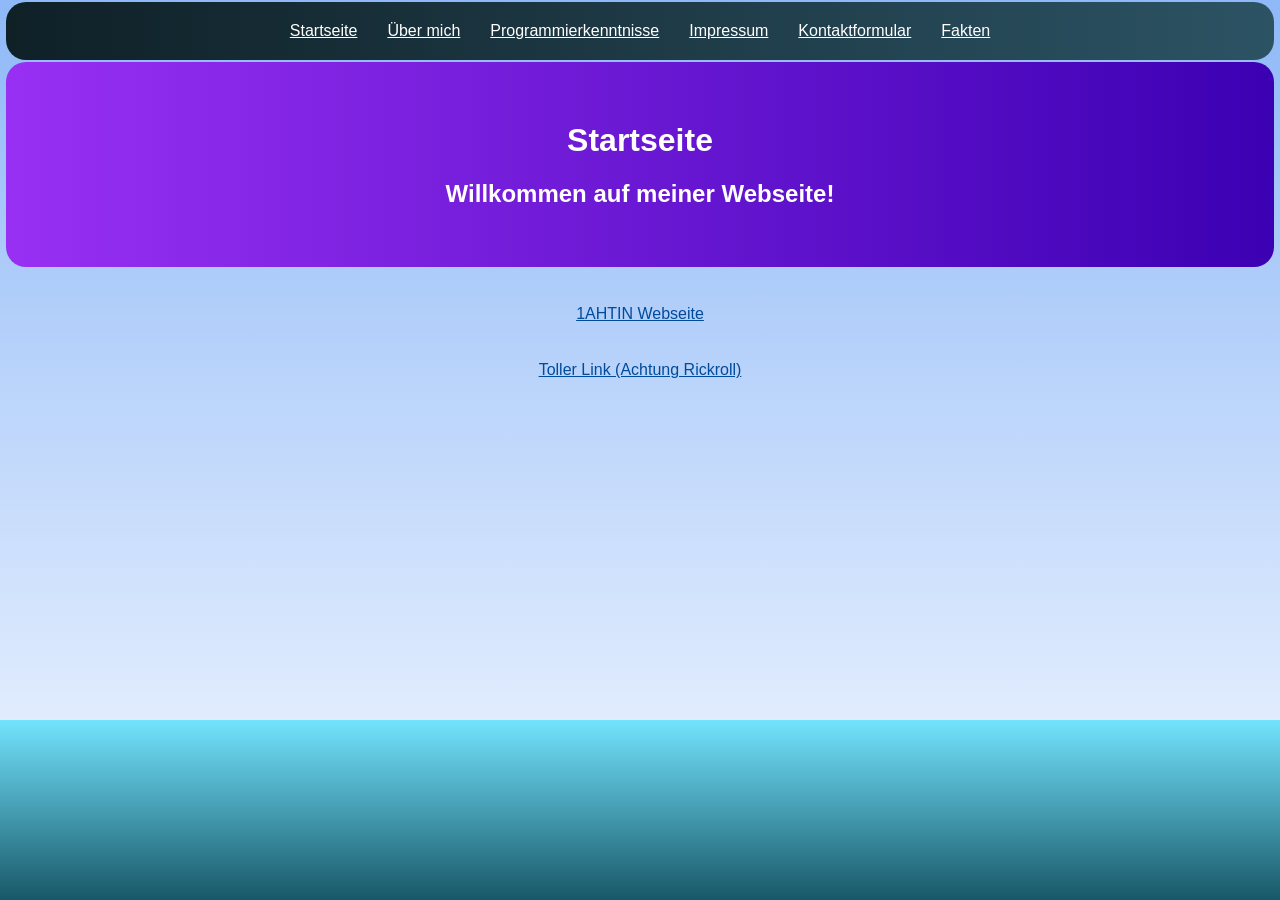
<file: index.html>
<!DOCTYPE html>
<html>
<head>
	<title>Sebastian Petschnik</title>
	<meta name="viewport" content="width=device-width, initial-scale=1.0">
	<link rel="stylesheet" href="css/style.css">
</head>
<body>
	<header>
		<nav>
			<a href="index.html">Startseite</a>
			<a href="pages/uebermich.html">Über mich</a>
			<a href="pages/programmierkenntnisse.html">Programmierkenntnisse</a>
			<a href="pages/impressum.html">Impressum</a>
			<a href="pages/kontaktformular.html">Kontaktformular</a>
            <a href="pages/fakten.html">Fakten</a>
		</nav>
    
		<div class="sec_header">
			<h1>Startseite</h1>
			<h2>Willkommen auf meiner Webseite!</h2>
			<h2 id="easter">Hier ist irgendwo ein Osterei versteckt! Finden Sie es?!</h2>
		</div>
		
	</header>
	<div class="home_link"> 
		<a href="http://1ahitn.netlify.app" target="_blank">1AHTIN Webseite</a>
		<a href="https://www.youtube.com/watch?v=xvFZjo5PgG0">Toller Link (Achtung Rickroll)</a>
	</div>

	<footer>
		<div>
			<img class="easter-egg" src="img/easter-egg.png" alt="easteregg" onclick="alert('Sie haben das Osterei gefunden')">
		</div>
		
	</footer>
	
</body>
</html>
</file>
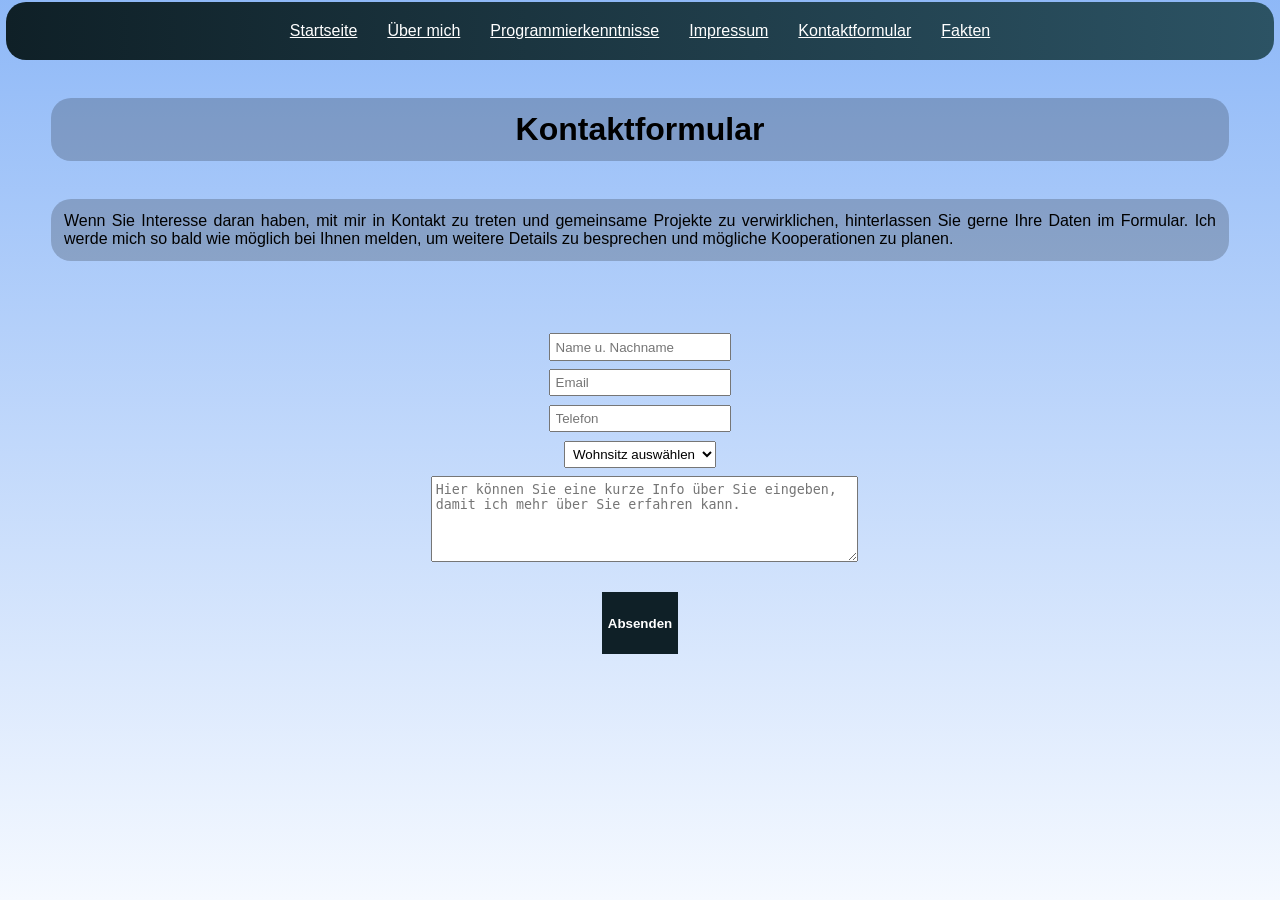
<file: pages/kontaktformular.html>
<!DOCTYPE html>
<html lang="en">
<head>
    <meta charset="UTF-8">
    <meta name="viewport" content="width=device-width, initial-scale=1.0">
    <title>Kontaktformular</title>
    <link rel="stylesheet" href="../css/unterseiten.css">
</head>
<body>
    <header>
        <nav>
			<a href="../index.html">Startseite</a>
			<a href="uebermich.html">Über mich</a>
			<a href="programmierkenntnisse.html">Programmierkenntnisse</a>
			<a href="impressum.html">Impressum</a>
			<a href="kontaktformular.html">Kontaktformular</a>
            <a href="fakten.html">Fakten</a>
		</nav>
    </header>

    <h1>Kontaktformular</h1>
    <p>
        Wenn Sie Interesse daran haben, mit mir in Kontakt zu treten und gemeinsame Projekte zu verwirklichen, hinterlassen Sie gerne Ihre Daten im Formular. Ich werde mich so bald wie möglich bei Ihnen melden, um weitere Details zu besprechen und mögliche Kooperationen zu planen.
    </p>
    <div class="formular-div">
        <form class="formular" action="">
            <input type="text" name="name" id="name" placeholder="Name u. Nachname" autocomplete="off">
            <input type="email" id="email" name="email" placeholder="Email" autocomplete="off">
            <input type="tel" id="tel" name="tel" placeholder="Telefon" autocomplete="off">
            <select name="land" id="land">
                <option value="">Wohnsitz auswählen</option>
                <option value="at">Österreich</option>
                <option value="de">Deutschland</option>
                <option value="ch">Schweiz</option>
                <option value="aa">andere</option>
            </select>
            <textarea name="description" id="inf" placeholder="Hier können Sie eine kurze Info über Sie eingeben, damit ich mehr über Sie erfahren kann." rows="5" cols="50"></textarea>
            <button type="submit">Absenden</button>
        </form>
    </div>
    
</body>
</html>
</file>
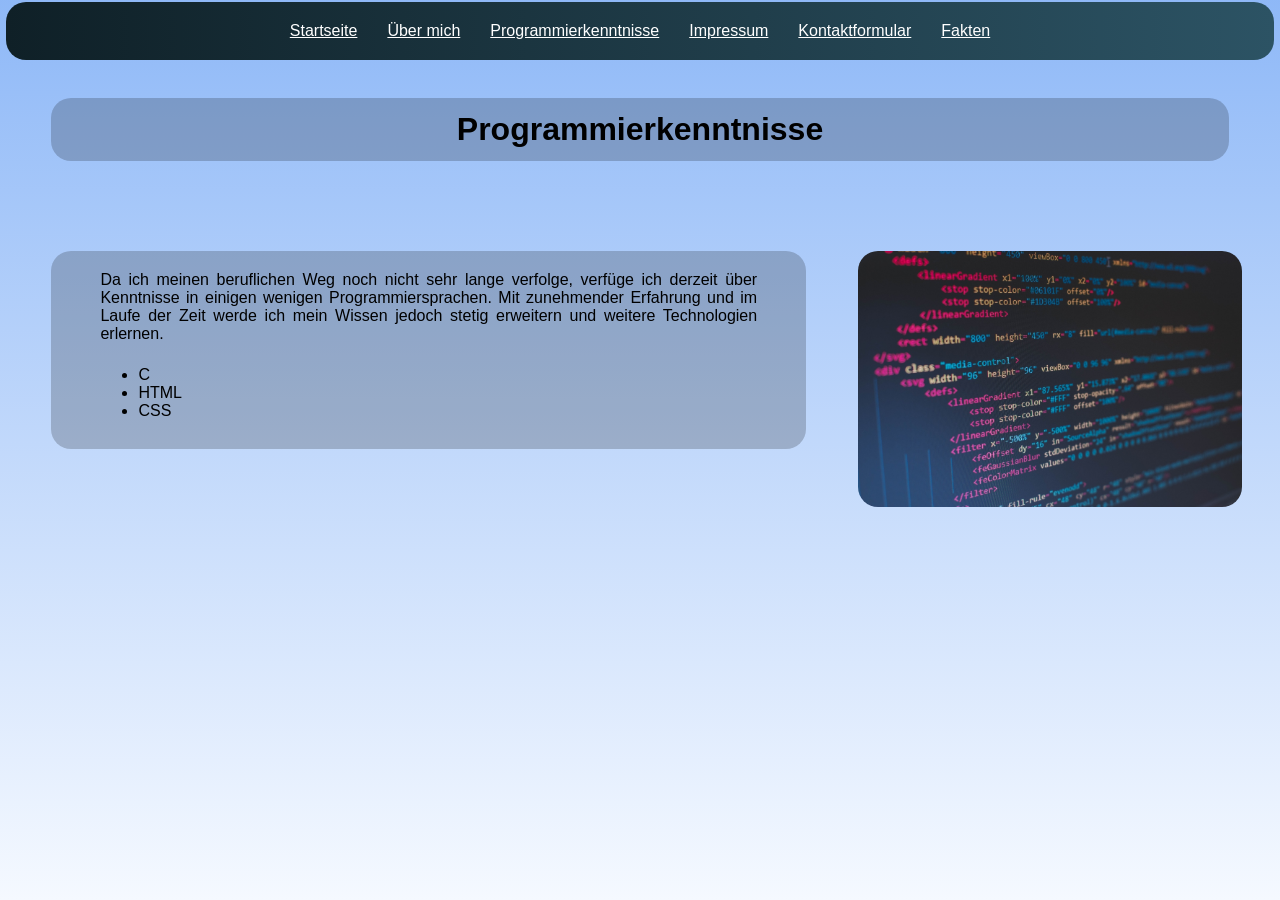
<file: pages/programmierkenntnisse.html>
<!DOCTYPE html>
<html lang="en">
<head>
    <meta charset="UTF-8">
    <meta name="viewport" content="width=device-width, initial-scale=1.0">
    <title>Programmierkenntnisse</title>
    <link rel="stylesheet" href="../css/unterseiten.css">
</head>
<body>
    <header>
        <nav>
			<a href="../index.html">Startseite</a>
			<a href="uebermich.html">Über mich</a>
			<a href="programmierkenntnisse.html">Programmierkenntnisse</a>
			<a href="impressum.html">Impressum</a>
			<a href="kontaktformular.html">Kontaktformular</a>
            <a href="fakten.html">Fakten</a>
		</nav>
    </header>

    <h1 class="high-res">Programmierkenntnisse</h1>
    <h1 class="low-res">Programmier-<br>kenntnisse </h1>

    <article class="kenntnisse">
        <div style="padding: 1%; border-radius: 20px; background-color: rgba(0,0,0,0.2); margin: 4%;">
            <p style="background-color: rgba(240, 248, 255, 0);">Da ich meinen beruflichen Weg noch nicht sehr lange verfolge, verfüge ich derzeit über Kenntnisse in einigen wenigen Programmiersprachen. Mit zunehmender Erfahrung und im Laufe der Zeit werde ich mein Wissen jedoch stetig erweitern und weitere Technologien erlernen.
            </p>

            <ul>
                <li>C</li>
                <li>HTML</li>
                <li>CSS</li>
            </ul>
            
        </div>
    
        <img class="code" src="../img/code.jpg" alt="programmiersprachen">
    </article>
</body>
</html>
</file>
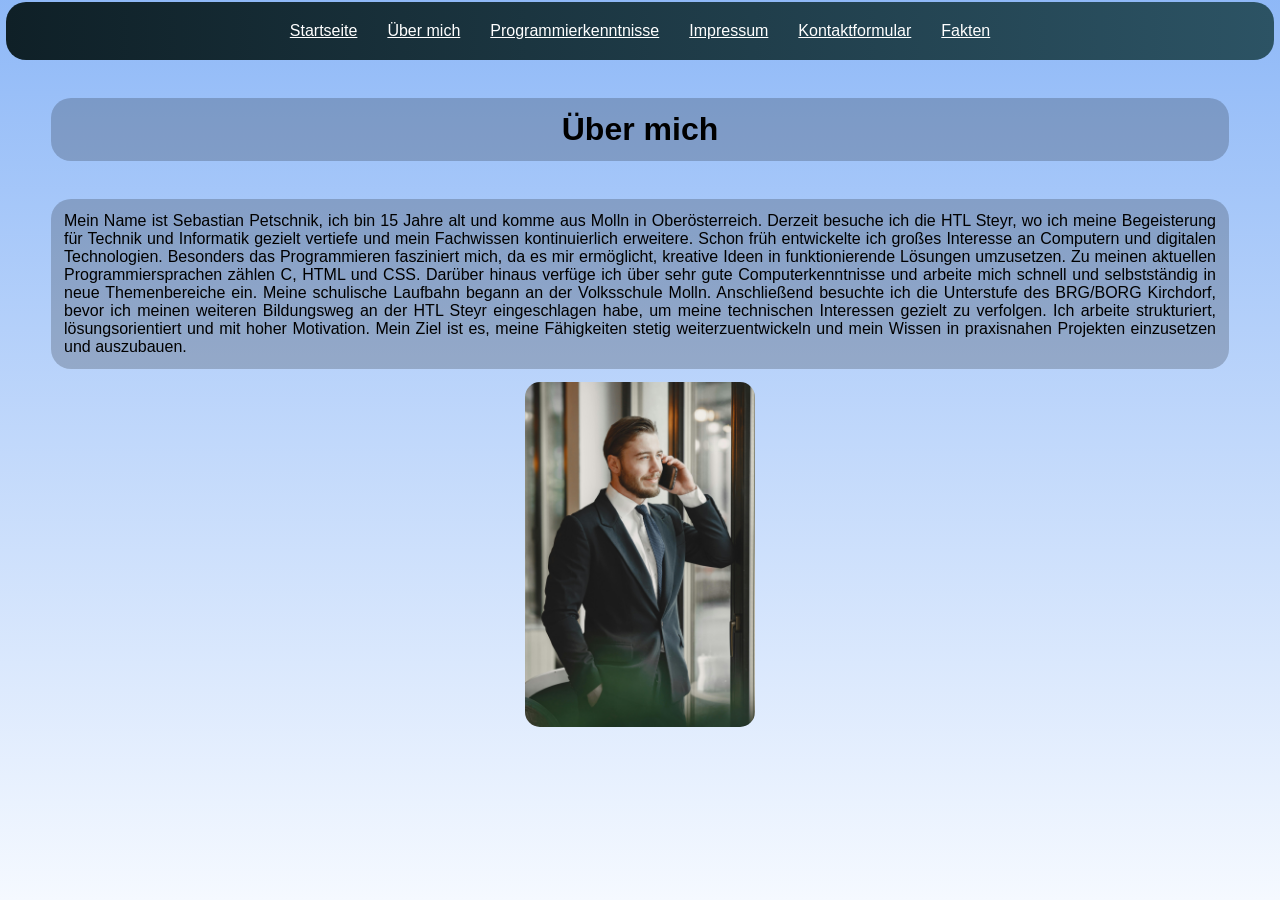
<file: pages/uebermich.html>
<!DOCTYPE html>
<html lang="en">
<head>
    <meta charset="UTF-8">
    <meta name="viewport" content="width=device-width, initial-scale=1.0">
    <title>Über mich</title>
    <link rel="stylesheet" href="../css/unterseiten.css">
</head>
<body>
    <header>
        <nav>
			<a href="../index.html">Startseite</a>
			<a href="uebermich.html">Über mich</a>
			<a href="programmierkenntnisse.html">Programmierkenntnisse</a>
			<a href="impressum.html">Impressum</a>
			<a href="kontaktformular.html">Kontaktformular</a>
            <a href="fakten.html">Fakten</a>
		</nav>
    </header>
    <h1>Über mich</h1>
    <p id="about-me">
        Mein Name ist Sebastian Petschnik, ich bin 15 Jahre alt und komme aus Molln in Oberösterreich. Derzeit besuche ich die HTL Steyr, wo ich meine Begeisterung für Technik und Informatik gezielt vertiefe und mein Fachwissen kontinuierlich erweitere.
        Schon früh entwickelte ich großes Interesse an Computern und digitalen Technologien. Besonders das Programmieren fasziniert mich, da es mir ermöglicht, kreative Ideen in funktionierende Lösungen umzusetzen. Zu meinen aktuellen Programmiersprachen zählen C, HTML und CSS. Darüber hinaus verfüge ich über sehr gute Computerkenntnisse und arbeite mich schnell und selbstständig in neue Themenbereiche ein.
        Meine schulische Laufbahn begann an der Volksschule Molln. Anschließend besuchte ich die Unterstufe des BRG/BORG Kirchdorf, bevor ich meinen weiteren Bildungsweg an der HTL Steyr eingeschlagen habe, um meine technischen Interessen gezielt zu verfolgen.
        Ich arbeite strukturiert, lösungsorientiert und mit hoher Motivation. Mein Ziel ist es, meine Fähigkeiten stetig weiterzuentwickeln und mein Wissen in praxisnahen Projekten einzusetzen und auszubauen.
    </p>
    <div class="mein-foto">
        <img src="/img/mein-foto-about-me.jpg" alt="mein Foto">
    </div>
    
</body>
</html>
</file>
<file: css/style.css>
body {
    margin: 0;
    font-family: 'Segoe UI', Tahoma, Geneva, Verdana, sans-serif;
    background: linear-gradient(180deg, #6ea4f5c6, #f5f9ff);
    background-repeat: no-repeat;
    background-attachment: fixed;
}

header {
    text-align: center;
    color: white;
}

.sec_header {
    border-radius: 20px;
    background: linear-gradient(90deg, #9830f3, #3c00b3 );
    margin: 0;
    margin: 0 0.5% 0 0.5%;
    padding: 3% 0 3% 0;
    text-align: center;

}

footer {
    height: 20%;
}

.sec_header h1 {
    text-align: center;
}

nav {
    background: linear-gradient(90deg, #0f2027, #2c5364);
    /* background-color: rgb(220, 110, 0); */
    padding: 20px 0px 20px 0px;
    display: flex;
    gap: 30px;
    justify-content: center;
    border-radius: 20px;
    margin: 2px 0.5% 2px 0.5%;
    text-align: center;
}
nav img {
    width: 11%;
}

nav a:hover {
    color: white;
}
nav a {
    color: white;
}

.home_link {
    background: transparent;
}
.home_link a {
    margin-top: 3%;
    display: flex;
    justify-content: center;
    background: transparent;
    color: rgb(0, 75, 156);
}
.home_link a:visited {
    color: rgb(0, 75, 156);
}

.easter-egg {
    height: 35%;
    width: auto;
    position: absolute;
    right: 0;
    bottom: -25%;
    transform: translateX(70%);
    scale: 1;
    transition: right 2s, bottom 2s, scale 2s;
}
.easter-egg:hover {
    scale: 3;
    right: 8%;
    bottom: 25%;
}

footer {
    background: linear-gradient(360deg, #185868, #73e3fd);
    position: fixed;
    bottom: 0;
    width: 100%;
}

@media (max-width: 670px) {
    nav {
        display: block;
        padding: 10px;
        background: linear-gradient(360deg, #0f2027, #2c5364);
    }

    nav a {
        display: block;
        width: 100%;
        margin: 8px;
        padding: 0;
    }

    .easter-egg {
        display: none;
    }
}

@media (max-width: 1330px) {
    .easter-egg {
        display: none;
    }
    #easter {
        display: none;
    }
}
</file>
<file: css/unterseiten.css>
body {
    margin: 0;
    font-family: 'Segoe UI', Tahoma, Geneva, Verdana, sans-serif;
    background: linear-gradient(180deg, #6ea4f5c6, #f5f9ff);
    background-repeat: no-repeat;
    background-attachment: fixed;
}

header {
    text-align: center;
    color: white;
}

.sec_header {
    border-radius: 20px;
    background:linear-gradient(90deg, #9830f3, #3c00b3 );
    margin: 0;
    margin: 0 0.5% 0 0.5%;
    padding: 3% 0 3% 0;

}

.sec_header h1 {
    margin: 0;
}


nav {
    background: linear-gradient(90deg, #0f2027, #2c5364);
    /* background-color: rgb(220, 110, 0); */
    padding: 20px 0px 20px 0px;
    display: flex;
    gap: 30px;
    justify-content: center;
    border-radius: 20px;
    margin: 2px 0.5% 2px 0.5%;
}
nav a:hover {
    color: white;
}
nav a {
    color: white;
}

h1 {
    text-align: center;
    padding: 1%;
    border-radius: 20px;
    background-color: rgba(0,0,0,0.2);
    margin: 3% 4% 3% 4%;
}

.low-res{
    display: none;
    text-align: center;
    padding: 1%;
    border-radius: 20px;
    background-color: rgba(0,0,0,0.2);
    margin: 3% 4% 3% 4%;
}
.high-res {
    display: block;
}

p {
    margin: 0 4% 0 4%;
    text-align: justify;
    overflow: auto;
    padding: 1%;
    border-radius: 20px;
    background-color: rgba(0,0,0,0.2);
}


li {
    margin-left: 5%;
}

.kenntnisse {
    display: flex;
    justify-content: center;
    align-items: start;
}

.kenntnisse .code {
    max-width: 30%;
    margin-right: 3%;
    height: auto;
    display: block;
    margin-top: 4%;
    border-radius: 20px;
}

.daten {
    text-align: center;
}

form input, textarea, select {
    display: flex;
    padding: 1%;
    margin: auto;
}
.formular-div {
    display: flex;
    justify-content: center;
    padding-top: 5%;
}
#name, #email, #tel, textarea, select {
    margin-top: 2%;
}


button {
    display: block;
    margin-left: auto;
    margin-right: auto;
    margin-top: 30px;
    margin-bottom: 30px;
    border-radius: 0;
    background-color: #0f2027;
    height: 20%;
    scale: 1;
    color: white;
    font-weight: 700;
    border: 0cm;

    transition: background-color 0.3s, border-radius 0.2s, height 0.2s, scale 0.2s, color 0.3s;
}

button:hover {
    background-color: rgba(0,0,0,0.2);
    border-radius: 7px;
    height: 22%;
    scale: 1.2;
    color: rgb(0, 0, 0);
}

.formular input:focus{
    border-color:#667eea;
    outline:none;
    transform:scale(1.05);
    box-shadow:0 5px 15px rgba(0,0,0,0.3);
}

#inf {
    display: block;
}

.mein-foto {
    display: flex;
    justify-content: center;
    margin-top: 1%;
}
.mein-foto img {
    width: 18%;
    border-radius: 15px;
}

.facts {
    margin-left: 4%;
}

.rs6 {
    display: flex;
    justify-content: center;
}
.rs6 img {
    border-radius: 15px;
    margin-top: 1%;
    transition: transform 0.3s;
    margin-bottom: 2%;
}
.rs6 img:hover {
    transform: rotate(5deg) scale(1.1);
}

details p {
    margin: 2% auto 1% auto;
    background-color: rgba(0,0,0,0.0);
}
details {
    margin-top: 1%;
    text-align: center;
    padding: 1%;
    border-radius: 20px;
    background-color: rgba(0,0,0,0.2);
    margin-right: 4%;
}

details summary::before { 
    content: "➕ ";
    transition: transform 0.2s;
    display: inline-block;
    margin-right: 0.5%;
}
details[open] summary::before {
    content: "➖ ";
    transition: transform 0.2s;
}
summary {
    list-style: none;
    cursor: pointer;
}
details[open] summary:hover::before {
    transform: scale(1.5);
}
details summary:hover::before {
    transform: scale(1.5);
}



/* Media Queries */

@media (max-width: 670px) {
    nav {
        display: block;
        padding: 10px;
        text-align: center;
        background: linear-gradient(360deg, #0f2027, #2c5364);
    }

    nav a {
        display: block;
        width: 100%;
        margin: 8px;
        padding: 0;
    }

    .kenntnisse .code {
        display: none;
    }

    button {
        transition: none;
    }

    .high-res {
        display: none;
        text-align: center;
        padding: 1%;
        border-radius: 20px;
        background-color: rgba(0,0,0,0.2);
        margin: 3% 4% 3% 4%;
    }
    .low-res{
        display: block;
    }

    details summary::before {
        transition: none;
    }
    details[open] summary:hover::before {
    transform: scale(1);
    }
    details summary:hover::before {
    transform: scale(1);
    }
    details .rs6 img {
    width: 95%;
    height: auto
    }

    .mein-foto img {
        display: none;
    }

    #about-me {
        padding: 3%;
    }
}

@media (max-width: 1330px) {
    .rs6 img {
        transition: none;
    }
    .rs6 img:hover {
        transform: none;
    }
}
</file>
